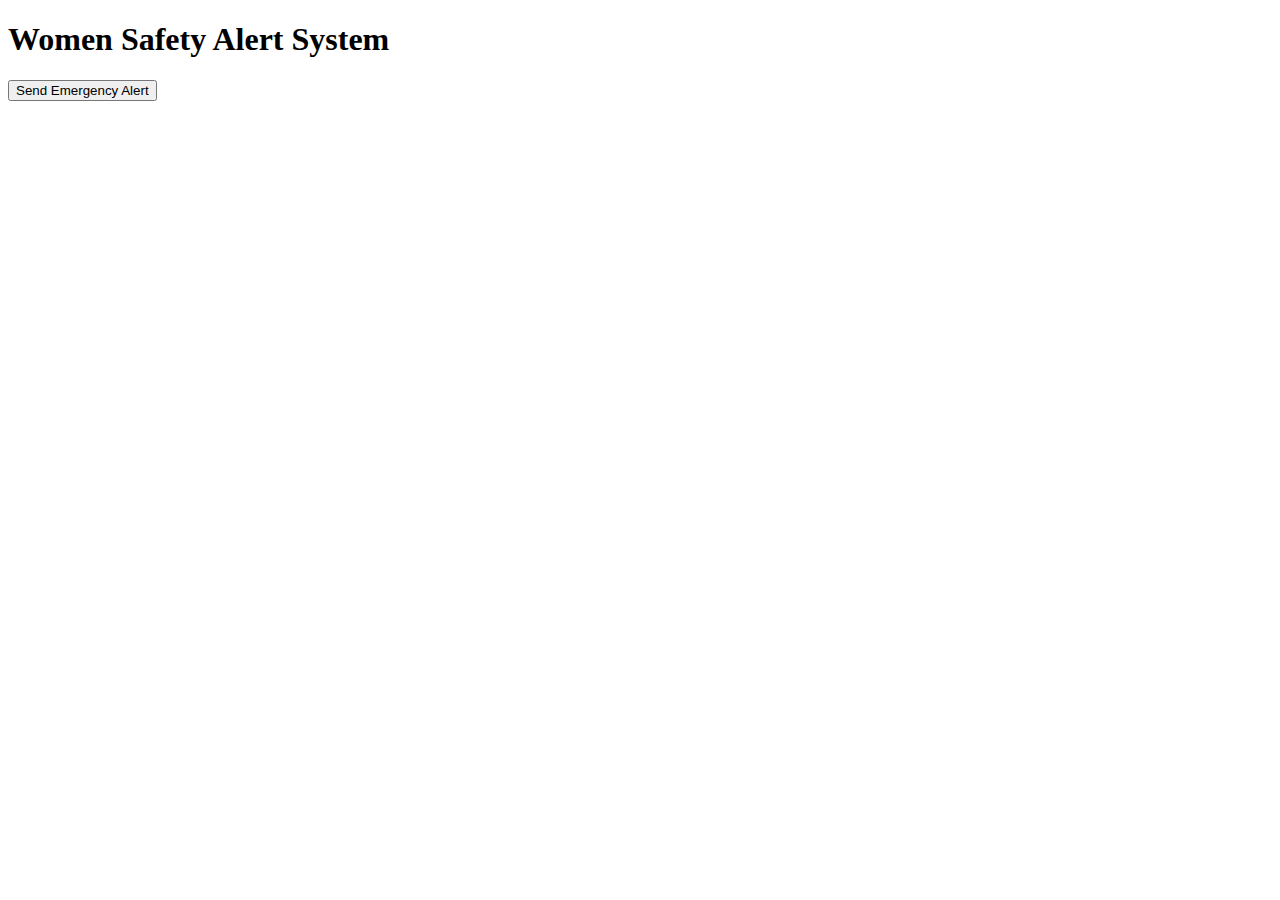
<file: index.html>
<!DOCTYPE html>
<html>
<head>
  <title>Women Safety Alert System</title>
</head>
<body>

<h1>Women Safety Alert System</h1>

<button onclick="getLocation()">Send Emergency Alert</button>

<p id="output"></p>

<script>
function getLocation() {
  if (navigator.geolocation) {
    navigator.geolocation.getCurrentPosition(showPosition);
  } else {
    alert("Geolocation not supported");
  }
}

function showPosition(position) {
  document.getElementById("output").innerHTML =
  "Latitude: " + position.coords.latitude +
  "<br>Longitude: " + position.coords.longitude;
}
</script>

</body>
</html>
</file>
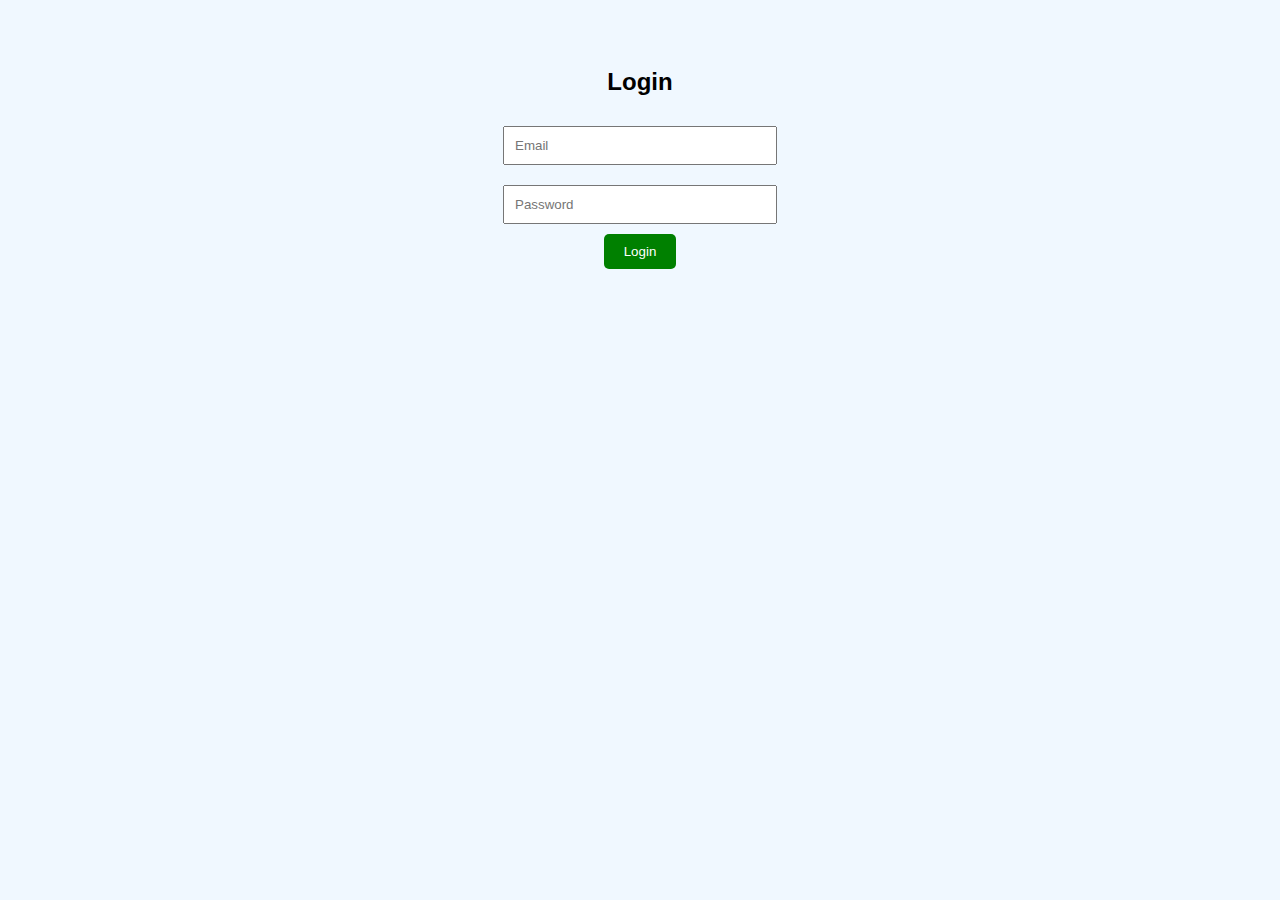
<file: login.html>
<!DOCTYPE html>
<html>
<head>
    <title>Login - Women Safety</title>
    <style>
        body {
            font-family: Arial;
            background: #f0f8ff;
            text-align: center;
            padding: 40px;
        }
        input {
            padding: 10px;
            margin: 10px;
            width: 250px;
        }
        button {
            padding: 10px 20px;
            background: green;
            color: white;
            border: none;
            border-radius: 5px;
        }
    </style>
</head>
<body>

<h2>Login</h2>

<input type="email" placeholder="Email"><br>
<input type="password" placeholder="Password"><br>

<button onclick="login()">Login</button>

<script>
function login(){
    alert("Login Successful ✅");
    window.location.href = "index.html";
}
</script>

</body>
</html>
</file>
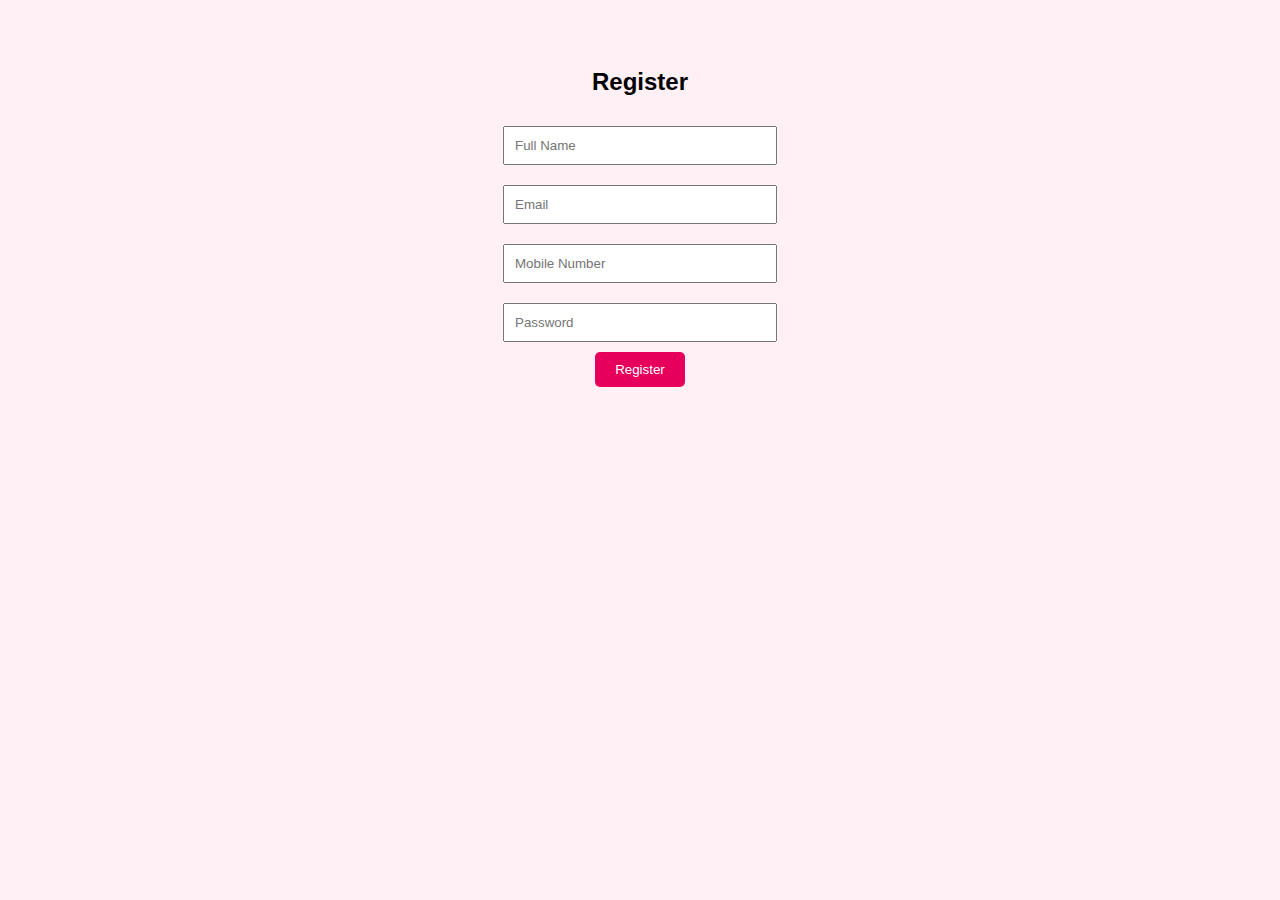
<file: register.html>
<!DOCTYPE html>
<html>
<head>
    <title>Register - Women Safety</title>
    <style>
        body {
            font-family: Arial;
            background: #fff0f5;
            text-align: center;
            padding: 40px;
        }
        input {
            padding: 10px;
            margin: 10px;
            width: 250px;
        }
        button {
            padding: 10px 20px;
            background: #e6005c;
            color: white;
            border: none;
            border-radius: 5px;
        }
    </style>
</head>
<body>

<h2>Register</h2>

<input type="text" placeholder="Full Name"><br>
<input type="email" placeholder="Email"><br>
<input type="text" placeholder="Mobile Number"><br>
<input type="password" placeholder="Password"><br>

<button onclick="register()">Register</button>

<script>
function register(){
    alert("Registration Successful ✅");
    window.location.href = "login.html";
}
</script>

</body>
</html>
</file>
